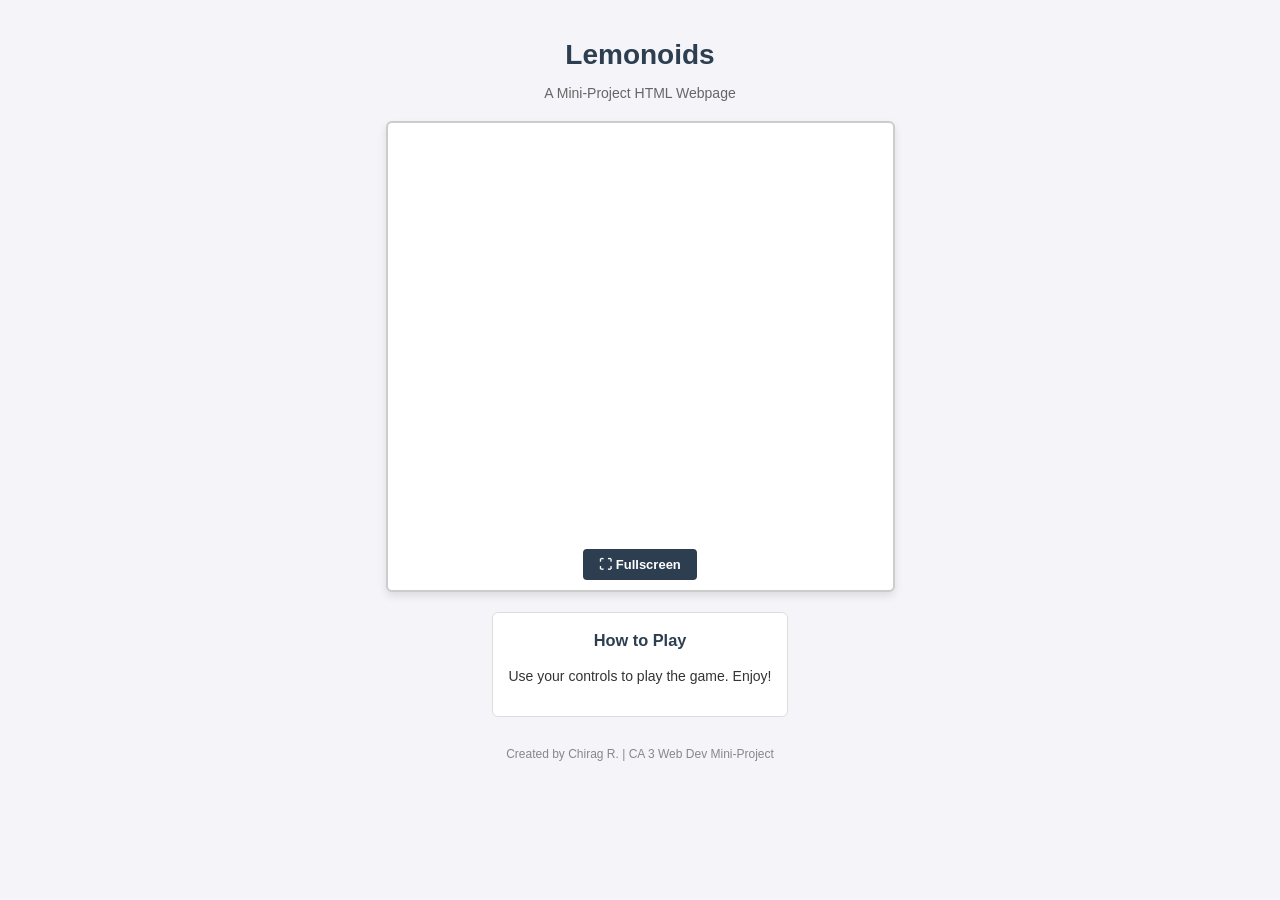
<file: index.html>
<!DOCTYPE html>
<html lang="en">
<head>
    <meta charset="UTF-8">
    <meta name="viewport" content="width=device-width, initial-scale=1.0">
    <title>Lemonoids - Arcade Game</title>
    <link rel="stylesheet" href="design.css">
    <link href="https://fonts.googleapis.com/css2?family=Press+Start+2P&display=swap" rel="stylesheet">
</head>
<body>

    <header>
        <h1>Lemonoids</h1>
        <p>A Mini-Project HTML Webpage</p>
    </header>

    <main class="game-container">

        <div class="iframe-wrapper" id="game-wrapper">
            <iframe src="https://scratch.mit.edu/projects/878749266/embed" allowtransparency="true" width="485" height="402" frameborder="0" scrolling="no" allowfullscreen></iframe>
            <button id="fullscreen-btn" title="Toggle Fullscreen">⛶ Fullscreen</button>
        </div>
        <div class="instructions">
            <h3>How to Play</h3>
            <p>Use your controls to play the game. Enjoy!</p>
        </div>
    </main>

    <footer>
        <p>Created by Chirag R. | CA 3 Web Dev Mini-Project</p>
    </footer>


    <script src="script.js"></script>
</body>
</html>
</file>
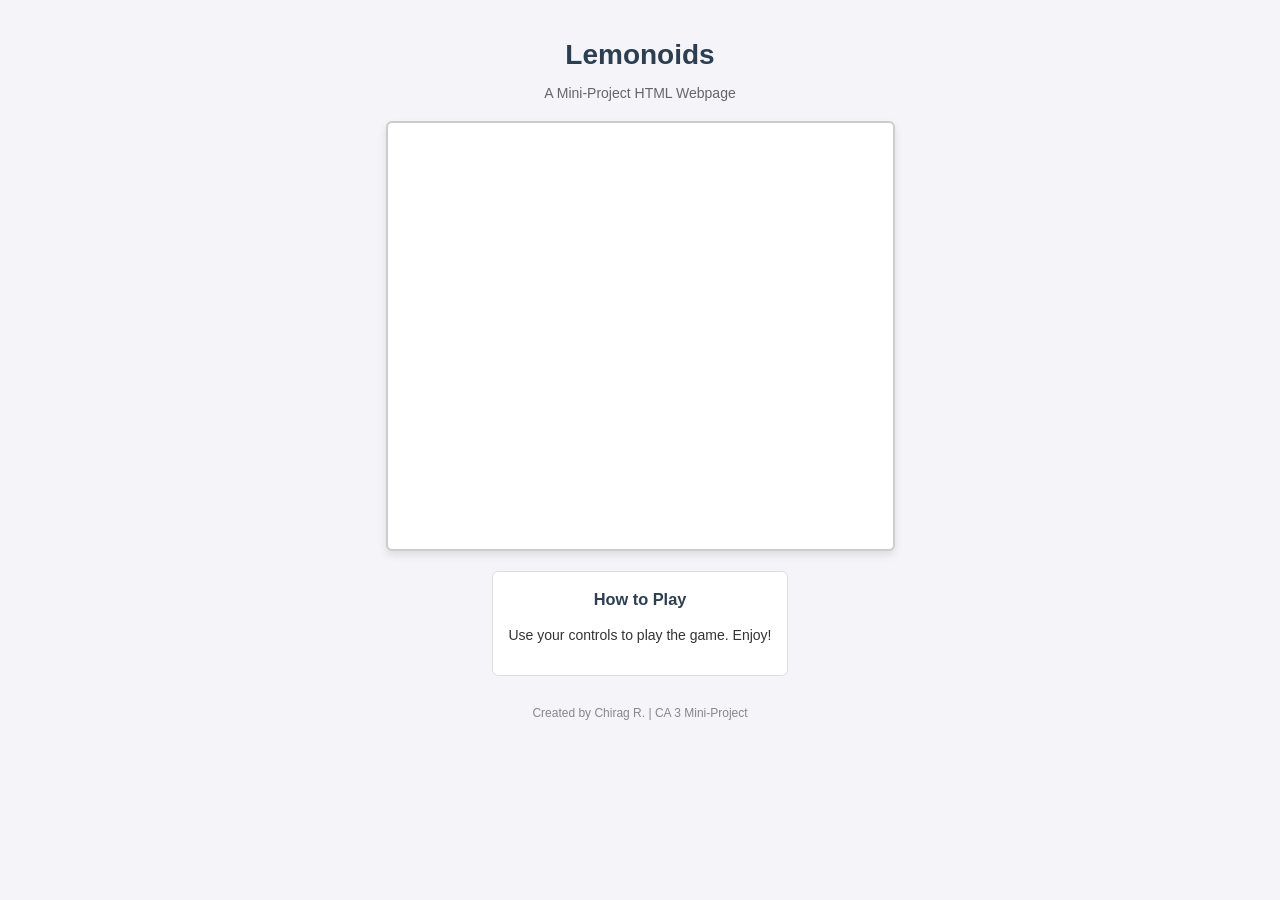
<file: main.html>
<!DOCTYPE html>
<html lang="en">
<head>
    <meta charset="UTF-8">
    <meta name="viewport" content="width=device-width, initial-scale=1.0">
    <title>Lemonoids - Arcade Game</title>
    <link rel="stylesheet" href="design.css">
    <link href="https://fonts.googleapis.com/css2?family=Press+Start+2P&display=swap" rel="stylesheet">
</head>
<body>

    <header>
        <h1>Lemonoids</h1>
        <p>A Mini-Project HTML Webpage</p>
    </header>

    <main class="game-container">
        <div class="iframe-wrapper">
            <iframe src="https://scratch.mit.edu/projects/878749266/embed" allowtransparency="true" width="485" height="402" frameborder="0" scrolling="no" allowfullscreen></iframe>
        </div>
        <div class="instructions">
            <h3>How to Play</h3>
            <p>Use your controls to play the game. Enjoy!</p>
        </div>
    </main>

    <footer>
        <p>Created by Chirag R. | CA 3 Mini-Project</p>
    </footer>

</body>
</html>
</file>
<file: design.css>
body {
    background-color: #f4f4f9;
    color: #333;
    font-family: Arial, sans-serif;
    text-align: center;
    margin: 0;
    padding: 20px;
}

header {
    margin-bottom: 20px;
}

header h1 {
    font-size: 28px;
    color: #2c3e50;
    margin-bottom: 5px;
}

header p {
    font-size: 14px;
    color: #666;
}

.game-container {
    display: flex;
    flex-direction: column;
    align-items: center;
    gap: 20px;
}

.iframe-wrapper {
    border: 2px solid #ccc;
    box-shadow: 0 4px 8px rgba(0, 0, 0, 0.1);
    border-radius: 6px;
    overflow: hidden;
    background: #fff;
    padding: 10px;
}

/* Fullscreen wrapper rules */
#game-wrapper:fullscreen {
    display: flex;
    flex-direction: column;
    justify-content: center;
    align-items: center;
    background: #000;
    width: 100vw;
    height: 100vh;
    padding: 0;
    border: none;
}

#game-wrapper:fullscreen iframe {
    width: 80vw;
    height: 75vh;
}

/* Matching Clean Button Style */
#fullscreen-btn {
    display: block;
    margin: 10px auto 0 auto;
    background-color: #2c3e50;
    color: #fff;
    border: none;
    padding: 8px 16px;
    font-size: 13px;
    font-weight: bold;
    font-family: Arial, sans-serif;
    cursor: pointer;
    border-radius: 4px;
    transition: 0.2s ease;
}

#fullscreen-btn:hover {
    background-color: #34495e;
}

.instructions {
    background: #fff;
    padding: 15px;
    border: 1px solid #ddd;
    border-radius: 6px;
    max-width: 450px;
    font-size: 14px;
    line-height: 1.5;
    text-align: left;
}

.instructions h3 {
    color: #2c3e50;
    margin-top: 0;
    margin-bottom: 10px;
    text-align: center;
}

footer {
    margin-top: 30px;
    font-size: 12px;
    color: #888;
}
</file>
